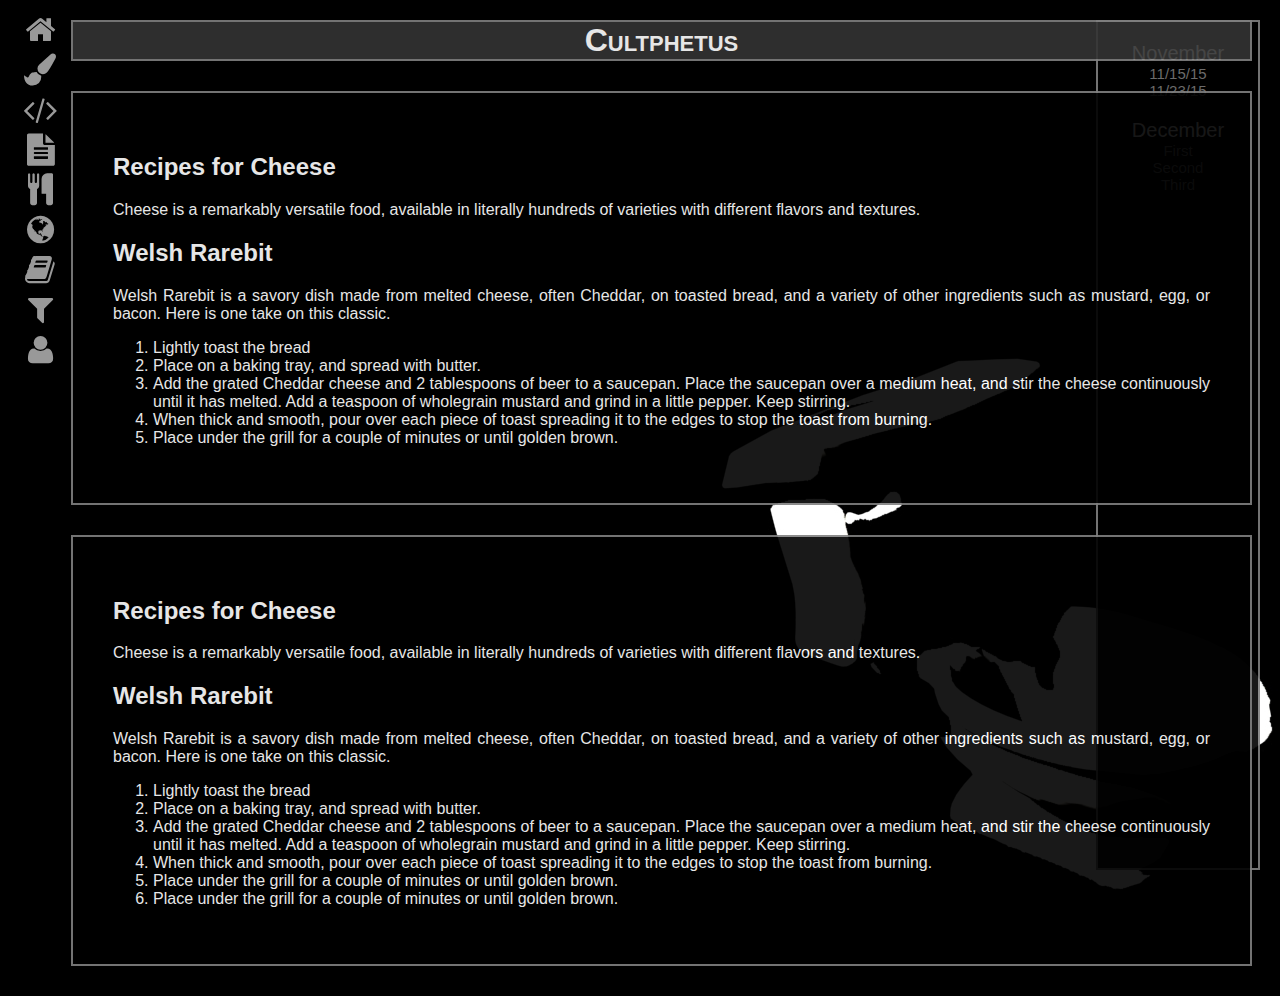
<file: index.html>
<!DOCTYPE html>

<html lang="en"> 
    <head>
        <link rel="stylesheet" href="css/main.css" media="screen and (min-device-width:480px)"> 
        <link rel="stylesheet" href="css/mobile.css" media="screen and (max-device-width:480px)"> 
        <link rel="stylesheet" href="css/font-awesome-4.3.0/css/font-awesome.min.css"> 
        <title>Cultphetus</title>
    </head>
    <body>
        <div class="head">
            <nav><ul>
                    <li><a href="#" onclick='loadFrame("cultphetus")' class="cultphetus sb">   <i class="fa fa-home fa-2x">        </i><span class="navText">Cultphetus   </span></a></li>
                    <li><a href="#" onclick='loadFrame("art")'        class="art">             <i class="fa fa-paint-brush fa-2x"> </i><span class="navText">Art          </span></a></li>
                    <li><a href="#" onclick='loadFrame("code")'       class="code sb">         <i class="fa fa-code fa-2x">        </i><span class="navText">Code         </span></a></li>
                    <li><a href="#" onclick='loadFrame("writing")'    class="writing sb">      <i class="fa fa-file-text fa-2x">   </i><span class="navText">Writing      </span></a></li>
                    <li><a href="#" onclick='loadFrame("food")'       class="food sb">         <i class="fa fa-cutlery fa-2x">     </i><span class="navText">Food         </span></a></li>
                    <li><a href="#" onclick='loadFrame("travel")'     class="travel sb">       <i class="fa fa-globe fa-2x">       </i><span class="navText">Travel       </span></a></li>
                    <li><a href="#" onclick='loadFrame("books")'      class="books sb">        <i class="fa fa-book fa-2x">        </i><span class="navText">Books        </span></a></li>
                    <li><a href="#" onclick='loadFrame("notes")'      class="notes">           <i class="fa fa-filter fa-2x">      </i><span class="navText">Notes        </span></a></li>
                    <li><a href="#" onclick='loadFrame("about")'      class="about">           <i class="fa fa-user fa-2x">        </i><span class="navText">About        </span></a></li>
                </ul>
            </nav>
        </div>
        <div class="tgears">
            <ul><li><a><i class="fa fa-gears fa-2x" id="gears"></i><span class="navText"><input name="prompt" id="prompt" type="text" class="prompt" /></span></a></li> </ul>
        </div>
        <div class="sidebar">
            <ul>
                <li><ul class="months"> November
                    <li><a href="/11-15-15">11/15/15</a></li>
                    <li><a href="/11-23-15">11/23/15</a></li>
                    </ul>
                </li>
                <li><ul class="months"> December
                    <li><a href="/first">First</a></li>
                    <li><a href="/second">Second</a></li>
                    <li><a href="/second">Third</a></li>
                    </ul>
                </li>
            </ul>
        </div>
        <div class="main">
            <h1 class="mainTitle">Cultphetus</h1>
            <div class="content">
                <article>
                    <h2>Recipes for Cheese</h2>
                    <p class=”intro”>Cheese is a remarkably versatile food, available in literally
                    hundreds of varieties with different flavors and textures.</p>
                    <div class=”recipe”>
                        <h2>Welsh Rarebit</h2>
                        <p class=”intro”>Welsh Rarebit is a savory dish made from melted cheese, often
                        Cheddar, on toasted bread, and a variety of other ingredients such as mustard,
                        egg, or bacon. Here is one take on this classic.</p>
                        <ol>
                            <li>Lightly toast the bread</li>
                            <li>Place on a baking tray, and spread with butter.</li>
                            <li>Add the grated Cheddar cheese and 2 tablespoons of beer to a saucepan.
                            Place the saucepan over a medium heat, and stir the cheese continuously
                            until it has melted. Add a teaspoon of wholegrain mustard and grind in
                            a little pepper. Keep stirring.</li>
                            <li>When thick and smooth, pour over each piece of toast spreading it to
                            the edges to stop the toast from burning.</li>
                            <li>Place under the grill for a couple of minutes or until golden
                            brown.</li>
                        </ol>
                    </div>
                </article>
                <article>
                    <h2>Recipes for Cheese</h2>
                    <p class=”intro”>Cheese is a remarkably versatile food, available in literally
                    hundreds of varieties with different flavors and textures.</p>
                    <div class=”recipe”>
                        <h2>Welsh Rarebit</h2>
                        <p class=”intro”>Welsh Rarebit is a savory dish made from melted cheese, often
                        Cheddar, on toasted bread, and a variety of other ingredients such as mustard,
                        egg, or bacon. Here is one take on this classic.</p>
                        <ol>
                            <li>Lightly toast the bread</li>
                            <li>Place on a baking tray, and spread with butter.</li>
                            <li>Add the grated Cheddar cheese and 2 tablespoons of beer to a saucepan.
                            Place the saucepan over a medium heat, and stir the cheese continuously
                            until it has melted. Add a teaspoon of wholegrain mustard and grind in
                            a little pepper. Keep stirring.</li>
                            <li>When thick and smooth, pour over each piece of toast spreading it to
                            the edges to stop the toast from burning.</li>
                            <li>Place under the grill for a couple of minutes or until golden
                            brown.</li>
                            <li>Place under the grill for a couple of minutes or until golden
                            brown.</li>
                        </ol>
                    </div>
                </article>
            </div>
        </div>
        <script src="scripts/jquery.js"></script>
        <script src="scripts/cultphetus.js"></script>
    </body>
</html>
</file>
<file: css/main.css>
@import url(http://fonts.googleapis.com/css?family=Titillium+Web:300);

html {
    padding-top: 0px;
}

body {
    background: #000 url(/images/Toilet.jpg) no-repeat fixed right bottom;
    font-family: Arial;
    color: white;
}


nav, .tgears {
    position: fixed;
    width: 59px;
    font-variant: small-caps;
    display: block;
    color: #777;
    overflow: hidden;
    border: 2px solid transparent;
    z-index:1000;
}


nav {
    top: 5px;
    transition: width .05s linear;
}

.tgears {
    background-color: #000;
    bottom: 0px;
}

nav:hover, nav.expanded {
    width: 250px;
    overflow: visible;
    background-color: #000;
    border: 2px solid #777;
    opacity: 1;
}

nav li:hover>a, nav ul li:hover {
    color: white;
    background-color: #777;
}

.tgears li:hover>a, .tgears ul li:hover {
    color: red;
}

.fa, .navText {
    position: relative;
    display: table-cell;
    vertical-align: middle;
}

.fa {
    width: 60px;
    height: 40px;
    text-align: center;
    font-size: 20px;
}

.navText {
    width: 190px;
  /*  font-family: 'Titillium Web', sans-serif; */
}


.here {
    color: red;
}

nav ul, nav li, .tgears ul, .tgears li {
    outline:0;
    margin:0;
    padding:0;
}

nav>ul, .tgears>ul {
    margin: 7px 0;
}

nav li>a, .tgears li>a {
    position: relative;
    display: table;
    border-collapse:collapse;
    border-spacing:0; 
    text-decoration: none;
    transition: all .5s linear;
}

nav li>a {
    color: #999;
}

.tgears li>a {
    color: #000;
}

input[name="prompt"]  {
    border: 1px solid #999;
    background-color: #555;
    height: 20px;
    right: 10px;
}

nav li, .tgears li {
    position: relative;
    display: block;
}

nav li {
    width: 250px;
    transition: all .5s linear;
}

article, .mainTitle {
    border: 2px solid gray;
    margin: 20px 20px 30px 63px;
    opacity: 0.9;
}

article {
    padding: 40px;
    background-color: #000;
    text-align: justify;
}

article h1 {
    text-align: center;
}

.mainTitle {
    text-align: center;
    font-variant: small-caps;
    background-color: #333;
}

body .sidebar {
    position: fixed;
    right: 0px;
    width: 160px;
    height: 94%;
    margin: 0px 20px 30px 60px;
    border: 2px solid gray;
    background-color: #000;
    opacity: 0.9;
    text-align: center;
    text-decoration: none;
    overflow: hidden;
}

body .sidebar ul {
    font-size: 20px;
    color: white;
    display: block;
    outline:0;
    margin:0;
    padding:10px;
}

body .sidebar li>a {
    text-decoration: none;
    color: #777;
}

body .sidebar ul>li, body .sidebar ul>li>a{
    font-size: 15px;
    color: #777;
    display: block;
    transition: all .25s linear;
}

body .sidebar .months li:hover, body .sidebar .months li:hover>a {
    color: white;
    background-color: #777;
}


table {
    width: 94%;
    padding: 10px;
    margin: 20px 20px 30px 63px;
    border: 2px solid gray;
    background-color: black;
    text-align: center;
}
</file>
<file: css/mobile.css>
@import url(http://fonts.googleapis.com/css?family=Titillium+Web:300);

body {
    background-color: #000; 
    font-family: Arial;
    color: white;
}

nav {
    position: fixed;
    top: 5px;
    width: 60px;
    font-variant: small-caps;
    display: block;
    color: #777;
    transition: width .05s linear;
    overflow: hidden;
    border: 2px solid transparent;
    z-index:1000;
}

nav:hover, nav.expanded {
    width: 250px;
    overflow: visible;
    background-color: #000;
    border: 2px solid #777;
    opacity: 1;
}

nav li:hover>a, nav ul li:hover {
    color: white;
    background-color: #777;
}

.fa {
    position: relative;
    display: table-cell;
    width: 60px;
    height: 40px;
    text-align: center;
    vertical-align: middle;
    font-size: 20px;
    z-index:1000;
}

.navText {
    position: relative;
    display: table-cell;
    vertical-align: middle;
    width: 190px;
 /*   font-family: 'Titillium Web', sans-serif; */
}

.here {
    color: red;
}

nav ul, nav li {
    outline:0;
    margin:0;
    padding:0;
}

nav>ul {
    margin: 7px 0;
}

nav li>a {
    position: relative;
    display: table;
    border-collapse:collapse;
    border-spacing:0; 
    color: #999;
    text-decoration: none;
    transition: all .5s linear;
}

nav li {
    position: relative;
    display: block;
    width: 250px;
}

body .main {
    margin: 20px 200px 30px 60px;
    border: 2px solid gray;
    background-color: #000;
    opacity: 0.9;
}

body .sidebar {
    background-color: #000;
}
</file>
